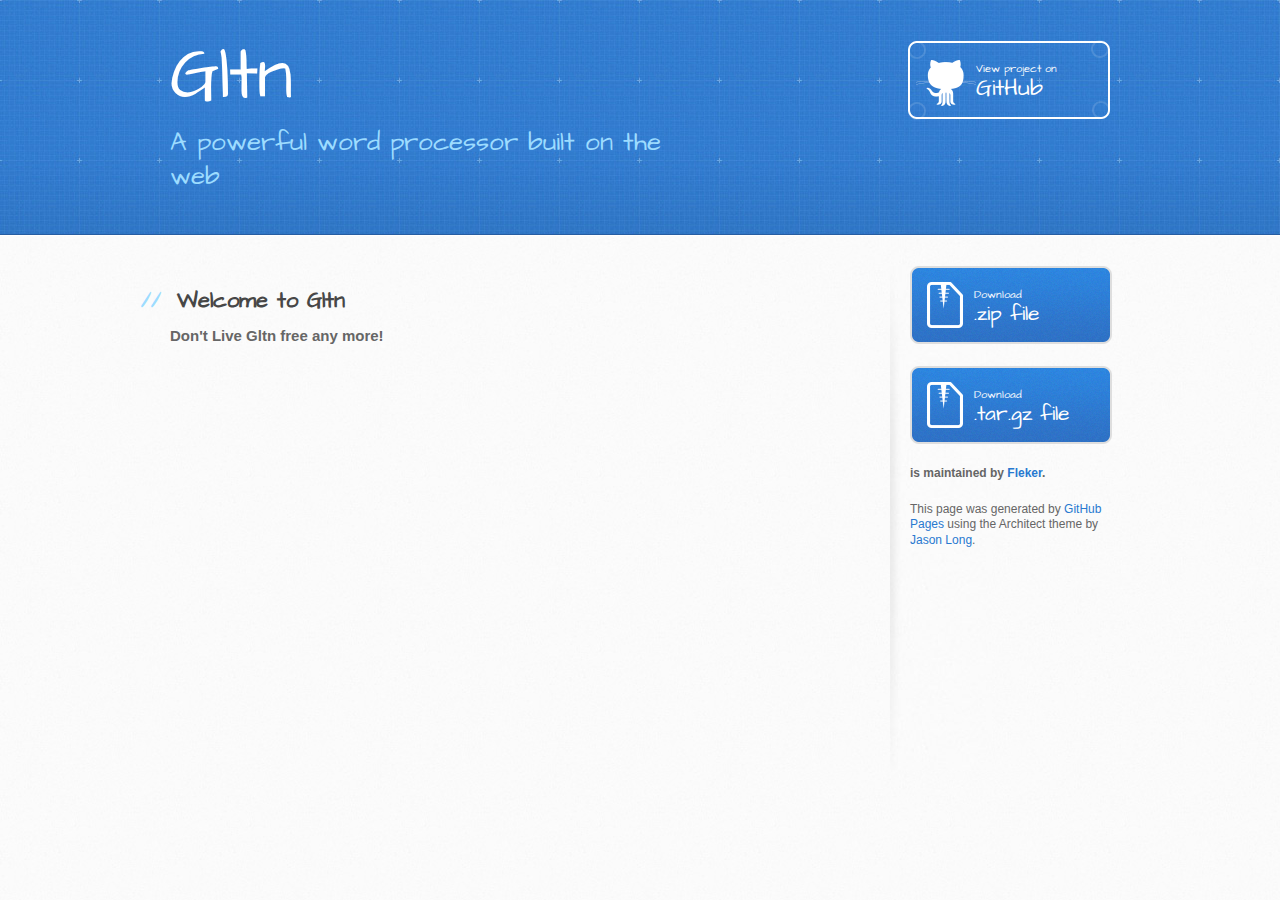
<file: index.html>
<!DOCTYPE html>
<html>
  <head>
    <meta charset='utf-8'>
    <meta http-equiv="X-UA-Compatible" content="chrome=1">
    <meta name="viewport" content="width=device-width, initial-scale=1, maximum-scale=1">
    <link href='https://fonts.googleapis.com/css?family=Architects+Daughter' rel='stylesheet' type='text/css'>
    <link rel="stylesheet" type="text/css" href="stylesheets/stylesheet.css" media="screen">
    <link rel="stylesheet" type="text/css" href="stylesheets/pygment_trac.css" media="screen">
    <link rel="stylesheet" type="text/css" href="stylesheets/print.css" media="print">

    <!--[if lt IE 9]>
    <script src="//html5shiv.googlecode.com/svn/trunk/html5.js"></script>
    <![endif]-->

    <title>Gltn by Fleker</title>
  </head>

  <body>
    <header>
      <div class="inner">
        <h1>Gltn</h1>
        <h2>A powerful word processor built on the web</h2>
        <a href="https://github.com/Fleker/Gltn" class="button"><small>View project on</small> GitHub</a>
      </div>
    </header>

    <div id="content-wrapper">
      <div class="inner clearfix">
        <section id="main-content">
          <h2>
<a id="welcome-to-gltn" class="anchor" href="#welcome-to-gltn" aria-hidden="true"><span class="octicon octicon-link"></span></a>Welcome to Gltn</h2>

<p><strong>Don't Live Gltn free any more!</strong></p>
        </section>

        <aside id="sidebar">
          <a href="https://github.com/Fleker/Gltn/zipball/master" class="button">
            <small>Download</small>
            .zip file
          </a>
          <a href="https://github.com/Fleker/Gltn/tarball/master" class="button">
            <small>Download</small>
            .tar.gz file
          </a>

          <p class="repo-owner"><a href="https://github.com/Fleker/Gltn"></a> is maintained by <a href="https://github.com/Fleker">Fleker</a>.</p>

          <p>This page was generated by <a href="https://pages.github.com">GitHub Pages</a> using the Architect theme by <a href="https://twitter.com/jasonlong">Jason Long</a>.</p>
        </aside>
      </div>
    </div>
  <script>window.location = 'http://felkerdigitalmedia.com/gltn</script>
  
  </body>
</html>
</file>
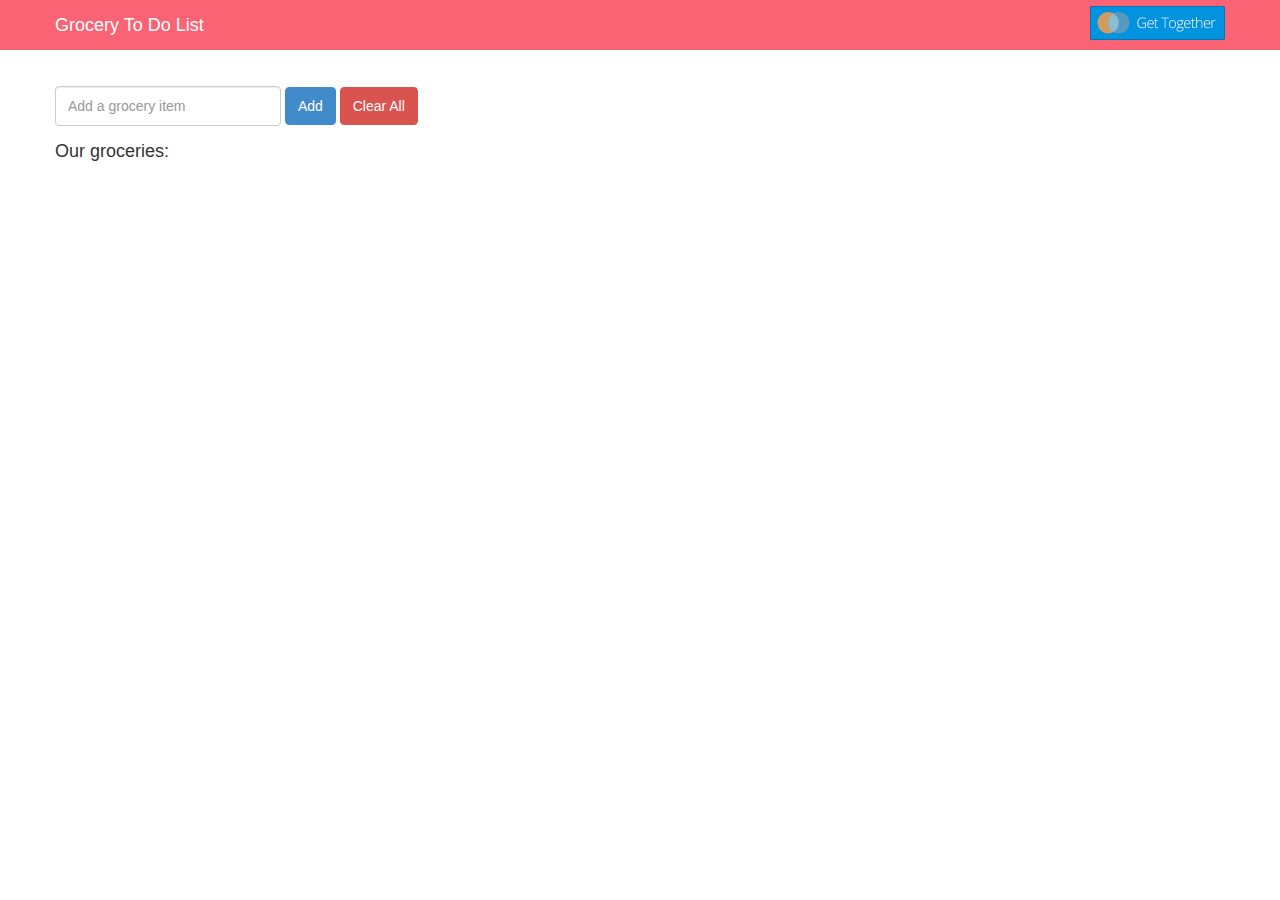
<file: _nightlies/js/togetherjs/site/examples/todo/index.html>
<!DOCTYPE html>

<html>
<head>
  <title>Grocery To Do List</title>
  <meta charset="UTF-8">
  <meta name="description" content="">
  <meta name="author" content="">
  <meta name="viewport" content="width=device-width, initial-scale=1.0">
  <!-- Bootstrap -->
  <link href="css/bootstrap.min.css" rel="stylesheet" media="screen">

  <style type="text/css" media="screen">
    .main{
      padding: 80px 15px;
    }

    h1 {
      color: #e74c3c;
    }

    .navbar {
      background: #fa6374;
    }

    .navbar-inverse .navbar-brand {
      color: #fff;
    }

    .form-control {
      padding: 0 12px;
    }

    /*reset Twitter Bootstrap*/
    @media screen {
      * {
        -webkit-box-sizing: content-box !important;
        -moz-box-sizing: content-box !important;
        box-sizing: content-box !important;
      }
    }

    .container a img {
      width: 135px;
      height: 34px;
    }

  </style>

</head>
  <body>

    <div class="navbar navbar-inverse navbar-fixed-top">
      <div class="container">
        <a class="navbar-brand pull-left" href="#">Grocery To Do List</a>
        <a href="#" class="navbar-btn pull-right" onclick="TogetherJS(this); return false;"><img src="../../images/start-togetherjs-blue.png"></a>
      </div>
    </div>


    <div class="container">

      <div class="main">

        <div class="row">
          <div id="form" class="navbar-form pull-left">
            <input id="description" name="description" type="text" class="form-control" style="width: 200px;" placeholder="Add a grocery item" />
            <input id="add" type="submit" value="Add" class="btn btn-primary" />
            <button id="clear" type="button" class="btn btn-danger">Clear All</button>
          </div>
        </div>

        <div class="row">
          <div id="alert"></div>
          <h4>Our groceries:</h4>
          <ul id="todos" class="list-group"></ul>
        </div>

      </div>

    </div>

    <!-- togetherjs -->
    <script>
      TogetherJSConfig_findRoom = {prefix: "gltn", max: 15};
      TogetherJSConfig_autoStart = true;
      TogetherJSConfig_suppressJoinConfirmation = true;
      TogetherJSConfig_storagePrefix = "tjs_todo";
    </script>
    <script src="../../../togetherjs/togetherjs.js"></script>

    <!-- JavaScript plugins (requires jQuery) -->
    <script src="js/jquery-1.10.2.min.js"></script>
    <!-- Include all compiled plugins (below), or include individual files as needed -->
    <script src="js/bootstrap.min.js"></script>

    <script type="text/javascript" charset="utf-8" src="js/app.js"></script>

  </body>
</html>
</file>
<file: stylesheets/pygment_trac.css>
.highlight  { background: #ffffff; }
.highlight .c { color: #999988; font-style: italic } /* Comment */
.highlight .err { color: #a61717; background-color: #e3d2d2 } /* Error */
.highlight .k { font-weight: bold } /* Keyword */
.highlight .o { font-weight: bold } /* Operator */
.highlight .cm { color: #999988; font-style: italic } /* Comment.Multiline */
.highlight .cp { color: #999999; font-weight: bold } /* Comment.Preproc */
.highlight .c1 { color: #999988; font-style: italic } /* Comment.Single */
.highlight .cs { color: #999999; font-weight: bold; font-style: italic } /* Comment.Special */
.highlight .gd { color: #000000; background-color: #ffdddd } /* Generic.Deleted */
.highlight .gd .x { color: #000000; background-color: #ffaaaa } /* Generic.Deleted.Specific */
.highlight .ge { font-style: italic } /* Generic.Emph */
.highlight .gr { color: #aa0000 } /* Generic.Error */
.highlight .gh { color: #999999 } /* Generic.Heading */
.highlight .gi { color: #000000; background-color: #ddffdd } /* Generic.Inserted */
.highlight .gi .x { color: #000000; background-color: #aaffaa } /* Generic.Inserted.Specific */
.highlight .go { color: #888888 } /* Generic.Output */
.highlight .gp { color: #555555 } /* Generic.Prompt */
.highlight .gs { font-weight: bold } /* Generic.Strong */
.highlight .gu { color: #800080; font-weight: bold; } /* Generic.Subheading */
.highlight .gt { color: #aa0000 } /* Generic.Traceback */
.highlight .kc { font-weight: bold } /* Keyword.Constant */
.highlight .kd { font-weight: bold } /* Keyword.Declaration */
.highlight .kn { font-weight: bold } /* Keyword.Namespace */
.highlight .kp { font-weight: bold } /* Keyword.Pseudo */
.highlight .kr { font-weight: bold } /* Keyword.Reserved */
.highlight .kt { color: #445588; font-weight: bold } /* Keyword.Type */
.highlight .m { color: #009999 } /* Literal.Number */
.highlight .s { color: #d14 } /* Literal.String */
.highlight .na { color: #008080 } /* Name.Attribute */
.highlight .nb { color: #0086B3 } /* Name.Builtin */
.highlight .nc { color: #445588; font-weight: bold } /* Name.Class */
.highlight .no { color: #008080 } /* Name.Constant */
.highlight .ni { color: #800080 } /* Name.Entity */
.highlight .ne { color: #990000; font-weight: bold } /* Name.Exception */
.highlight .nf { color: #990000; font-weight: bold } /* Name.Function */
.highlight .nn { color: #555555 } /* Name.Namespace */
.highlight .nt { color: #000080 } /* Name.Tag */
.highlight .nv { color: #008080 } /* Name.Variable */
.highlight .ow { font-weight: bold } /* Operator.Word */
.highlight .w { color: #bbbbbb } /* Text.Whitespace */
.highlight .mf { color: #009999 } /* Literal.Number.Float */
.highlight .mh { color: #009999 } /* Literal.Number.Hex */
.highlight .mi { color: #009999 } /* Literal.Number.Integer */
.highlight .mo { color: #009999 } /* Literal.Number.Oct */
.highlight .sb { color: #d14 } /* Literal.String.Backtick */
.highlight .sc { color: #d14 } /* Literal.String.Char */
.highlight .sd { color: #d14 } /* Literal.String.Doc */
.highlight .s2 { color: #d14 } /* Literal.String.Double */
.highlight .se { color: #d14 } /* Literal.String.Escape */
.highlight .sh { color: #d14 } /* Literal.String.Heredoc */
.highlight .si { color: #d14 } /* Literal.String.Interpol */
.highlight .sx { color: #d14 } /* Literal.String.Other */
.highlight .sr { color: #009926 } /* Literal.String.Regex */
.highlight .s1 { color: #d14 } /* Literal.String.Single */
.highlight .ss { color: #990073 } /* Literal.String.Symbol */
.highlight .bp { color: #999999 } /* Name.Builtin.Pseudo */
.highlight .vc { color: #008080 } /* Name.Variable.Class */
.highlight .vg { color: #008080 } /* Name.Variable.Global */
.highlight .vi { color: #008080 } /* Name.Variable.Instance */
.highlight .il { color: #009999 } /* Literal.Number.Integer.Long */

.type-csharp .highlight .k { color: #0000FF }
.type-csharp .highlight .kt { color: #0000FF }
.type-csharp .highlight .nf { color: #000000; font-weight: normal }
.type-csharp .highlight .nc { color: #2B91AF }
.type-csharp .highlight .nn { color: #000000 }
.type-csharp .highlight .s { color: #A31515 }
.type-csharp .highlight .sc { color: #A31515 }
</file>
<file: stylesheets/print.css>
html, body, div, span, applet, object, iframe,
h1, h2, h3, h4, h5, h6, p, blockquote, pre,
a, abbr, acronym, address, big, cite, code,
del, dfn, em, img, ins, kbd, q, s, samp,
small, strike, strong, sub, sup, tt, var,
b, u, i, center,
dl, dt, dd, ol, ul, li,
fieldset, form, label, legend,
table, caption, tbody, tfoot, thead, tr, th, td,
article, aside, canvas, details, embed,
figure, figcaption, footer, header, hgroup,
menu, nav, output, ruby, section, summary,
time, mark, audio, video {
  padding: 0;
  margin: 0;
  font: inherit;
  font-size: 100%;
  vertical-align: baseline;
  border: 0;
}
/* HTML5 display-role reset for older browsers */
article, aside, details, figcaption, figure,
footer, header, hgroup, menu, nav, section {
  display: block;
}
body {
  line-height: 1;
}
ol, ul {
  list-style: none;
}
blockquote, q {
  quotes: none;
}
blockquote:before, blockquote:after,
q:before, q:after {
  content: '';
  content: none;
}
table {
  border-spacing: 0;
  border-collapse: collapse;
}
body {
  font-family: 'Helvetica Neue', Helvetica, Arial, serif;
  font-size: 13px;
  line-height: 1.5;
  color: #000;
}

a {
  font-weight: bold;
  color: #d5000d;
}

header {
  padding-top: 35px;
  padding-bottom: 10px;
}

header h1 {
  font-size: 48px;
  font-weight: bold;
  line-height: 1.2;
  color: #303030;
  letter-spacing: -1px;
}

header h2 {
  font-size: 24px;
  font-weight: normal;
  line-height: 1.3;
  color: #aaa;
  letter-spacing: -1px;
}
#downloads {
  display: none;
}
#main_content {
  padding-top: 20px;
}

code, pre {
  margin-bottom: 30px;
  font-family: Monaco, "Bitstream Vera Sans Mono", "Lucida Console", Terminal;
  font-size: 12px;
  color: #222;
}

code {
  padding: 0 3px;
}

pre {
  padding: 20px;
  overflow: auto;
  border: solid 1px #ddd;
}
pre code {
  padding: 0;
}

ul, ol, dl {
  margin-bottom: 20px;
}


/* COMMON STYLES */

table {
  width: 100%;
  border: 1px solid #ebebeb;
}

th {
  font-weight: 500;
}

td {
  font-weight: 300;
  text-align: center;
  border: 1px solid #ebebeb;
}

form {
  padding: 20px;
  background: #f2f2f2;

}


/* GENERAL ELEMENT TYPE STYLES */

h1 {
  font-size: 2.8em;
}

h2 {
  margin-bottom: 8px;
  font-size: 22px;
  font-weight: bold;
  color: #303030;
}

h3 {
  margin-bottom: 8px;
  font-size: 18px;
  font-weight: bold;
  color: #d5000d;
}

h4 {
  font-size: 16px;
  font-weight: bold;
  color: #303030;
}

h5 {
  font-size: 1em;
  color: #303030;
}

h6 {
  font-size: .8em;
  color: #303030;
}

p {
  margin-bottom: 20px;
  font-weight: 300;
}

a {
  text-decoration: none;
}

p a {
  font-weight: 400;
}

blockquote {
  padding: 0 0 0 30px;
  margin-bottom: 20px;
  font-size: 1.6em;
  border-left: 10px solid #e9e9e9;
}

ul li {
  padding-left: 20px;
  list-style-position: inside;
  list-style: disc;
}

ol li {
  padding-left: 3px;
  list-style-position: inside;
  list-style: decimal;
}

dl dd {
  font-style: italic;
  font-weight: 100;
}

footer {
  padding-top: 20px;
  padding-bottom: 30px;
  margin-top: 40px;
  font-size: 13px;
  color: #aaa;
}

footer a {
  color: #666;
}

/* MISC */
.clearfix:after {
  display: block;
  height: 0;
  clear: both;
  visibility: hidden;
  content: '.';
}

.clearfix {display: inline-block;}
* html .clearfix {height: 1%;}
.clearfix {display: block;}
</file>
<file: stylesheets/stylesheet.css>
/*! normalize.css v3.0.2 | MIT License | git.io/normalize */

/**
 * 1. Set default font family to sans-serif.
 * 2. Prevent iOS text size adjust after orientation change, without disabling
 *    user zoom.
 */

html {
  font-family: sans-serif; /* 1 */
  -webkit-text-size-adjust: 100%; /* 2 */
  -ms-text-size-adjust: 100%; /* 2 */
}

/**
 * Remove default margin.
 */

body {
  margin: 0;
}

/* HTML5 display definitions
   ========================================================================== */

/**
 * Correct `block` display not defined for any HTML5 element in IE 8/9.
 * Correct `block` display not defined for `details` or `summary` in IE 10/11
 * and Firefox.
 * Correct `block` display not defined for `main` in IE 11.
 */

article,
aside,
details,
figcaption,
figure,
footer,
header,
hgroup,
main,
menu,
nav,
section,
summary {
  display: block;
}

/**
 * 1. Correct `inline-block` display not defined in IE 8/9.
 * 2. Normalize vertical alignment of `progress` in Chrome, Firefox, and Opera.
 */

audio,
canvas,
progress,
video {
  display: inline-block; /* 1 */
  vertical-align: baseline; /* 2 */
}

/**
 * Prevent modern browsers from displaying `audio` without controls.
 * Remove excess height in iOS 5 devices.
 */

audio:not([controls]) {
  display: none;
  height: 0;
}

/**
 * Address `[hidden]` styling not present in IE 8/9/10.
 * Hide the `template` element in IE 8/9/11, Safari, and Firefox < 22.
 */

[hidden],
template {
  display: none;
}

/* Links
   ========================================================================== */

/**
 * Remove the gray background color from active links in IE 10.
 */

a {
  background-color: transparent;
}

/**
 * Improve readability when focused and also mouse hovered in all browsers.
 */

a:active,
a:hover {
  outline: 0;
}

/* Text-level semantics
   ========================================================================== */

/**
 * Address styling not present in IE 8/9/10/11, Safari, and Chrome.
 */

abbr[title] {
  border-bottom: 1px dotted;
}

/**
 * Address style set to `bolder` in Firefox 4+, Safari, and Chrome.
 */

b,
strong {
  font-weight: bold;
}

/**
 * Address styling not present in Safari and Chrome.
 */

dfn {
  font-style: italic;
}

/**
 * Address variable `h1` font-size and margin within `section` and `article`
 * contexts in Firefox 4+, Safari, and Chrome.
 */

h1 {
  margin: 0.67em 0;
  font-size: 2em;
}

/**
 * Address styling not present in IE 8/9.
 */

mark {
  color: #000;
  background: #ff0;
}

/**
 * Address inconsistent and variable font size in all browsers.
 */

small {
  font-size: 80%;
}

/**
 * Prevent `sub` and `sup` affecting `line-height` in all browsers.
 */

sub,
sup {
  position: relative;
  font-size: 75%;
  line-height: 0;
  vertical-align: baseline;
}

sup {
  top: -0.5em;
}

sub {
  bottom: -0.25em;
}

/* Embedded content
   ========================================================================== */

/**
 * Remove border when inside `a` element in IE 8/9/10.
 */

img {
  border: 0;
}

/**
 * Correct overflow not hidden in IE 9/10/11.
 */

svg:not(:root) {
  overflow: hidden;
}

/* Grouping content
   ========================================================================== */

/**
 * Address margin not present in IE 8/9 and Safari.
 */

figure {
  margin: 1em 40px;
}

/**
 * Address differences between Firefox and other browsers.
 */

hr {
  height: 0;
  -moz-box-sizing: content-box;
  box-sizing: content-box;
}

/**
 * Contain overflow in all browsers.
 */

pre {
  overflow: auto;
}

/**
 * Address odd `em`-unit font size rendering in all browsers.
 */

code,
kbd,
pre,
samp {
  font-family: monospace, monospace;
  font-size: 1em;
}

/* Forms
   ========================================================================== */

/**
 * Known limitation: by default, Chrome and Safari on OS X allow very limited
 * styling of `select`, unless a `border` property is set.
 */

/**
 * 1. Correct color not being inherited.
 *    Known issue: affects color of disabled elements.
 * 2. Correct font properties not being inherited.
 * 3. Address margins set differently in Firefox 4+, Safari, and Chrome.
 */

button,
input,
optgroup,
select,
textarea {
  margin: 0; /* 3 */
  font: inherit; /* 2 */
  color: inherit; /* 1 */
}

/**
 * Address `overflow` set to `hidden` in IE 8/9/10/11.
 */

button {
  overflow: visible;
}

/**
 * Address inconsistent `text-transform` inheritance for `button` and `select`.
 * All other form control elements do not inherit `text-transform` values.
 * Correct `button` style inheritance in Firefox, IE 8/9/10/11, and Opera.
 * Correct `select` style inheritance in Firefox.
 */

button,
select {
  text-transform: none;
}

/**
 * 1. Avoid the WebKit bug in Android 4.0.* where (2) destroys native `audio`
 *    and `video` controls.
 * 2. Correct inability to style clickable `input` types in iOS.
 * 3. Improve usability and consistency of cursor style between image-type
 *    `input` and others.
 */

button,
html input[type="button"], /* 1 */
input[type="reset"],
input[type="submit"] {
  -webkit-appearance: button; /* 2 */
  cursor: pointer; /* 3 */
}

/**
 * Re-set default cursor for disabled elements.
 */

button[disabled],
html input[disabled] {
  cursor: default;
}

/**
 * Remove inner padding and border in Firefox 4+.
 */

button::-moz-focus-inner,
input::-moz-focus-inner {
  padding: 0;
  border: 0;
}

/**
 * Address Firefox 4+ setting `line-height` on `input` using `!important` in
 * the UA stylesheet.
 */

input {
  line-height: normal;
}

/**
 * It's recommended that you don't attempt to style these elements.
 * Firefox's implementation doesn't respect box-sizing, padding, or width.
 *
 * 1. Address box sizing set to `content-box` in IE 8/9/10.
 * 2. Remove excess padding in IE 8/9/10.
 */

input[type="checkbox"],
input[type="radio"] {
  box-sizing: border-box; /* 1 */
  padding: 0; /* 2 */
}

/**
 * Fix the cursor style for Chrome's increment/decrement buttons. For certain
 * `font-size` values of the `input`, it causes the cursor style of the
 * decrement button to change from `default` to `text`.
 */

input[type="number"]::-webkit-inner-spin-button,
input[type="number"]::-webkit-outer-spin-button {
  height: auto;
}

/**
 * 1. Address `appearance` set to `searchfield` in Safari and Chrome.
 * 2. Address `box-sizing` set to `border-box` in Safari and Chrome
 *    (include `-moz` to future-proof).
 */

input[type="search"] {
  -webkit-box-sizing: content-box; /* 2 */
  -moz-box-sizing: content-box;
  box-sizing: content-box;
  -webkit-appearance: textfield; /* 1 */
}

/**
 * Remove inner padding and search cancel button in Safari and Chrome on OS X.
 * Safari (but not Chrome) clips the cancel button when the search input has
 * padding (and `textfield` appearance).
 */

input[type="search"]::-webkit-search-cancel-button,
input[type="search"]::-webkit-search-decoration {
  -webkit-appearance: none;
}

/**
 * Define consistent border, margin, and padding.
 */

fieldset {
  padding: 0.35em 0.625em 0.75em;
  margin: 0 2px;
  border: 1px solid #c0c0c0;
}

/**
 * 1. Correct `color` not being inherited in IE 8/9/10/11.
 * 2. Remove padding so people aren't caught out if they zero out fieldsets.
 */

legend {
  padding: 0; /* 2 */
  border: 0; /* 1 */
}

/**
 * Remove default vertical scrollbar in IE 8/9/10/11.
 */

textarea {
  overflow: auto;
}

/**
 * Don't inherit the `font-weight` (applied by a rule above).
 * NOTE: the default cannot safely be changed in Chrome and Safari on OS X.
 */

optgroup {
  font-weight: bold;
}

/* Tables
   ========================================================================== */

/**
 * Remove most spacing between table cells.
 */

table {
  border-spacing: 0;
  border-collapse: collapse;
}

td,
th {
  padding: 0;
}

/* LAYOUT STYLES */
body {
  font-family: 'Helvetica Neue', Helvetica, Arial, serif;
  font-size: 15px;
  font-weight: 400;
  line-height: 1.5;
  color: #666;
  background: #fafafa url(../images/body-bg.jpg) 0 0 repeat;
}

p {
  margin-top: 0;
}

a {
  color: #2879d0;
}
a:hover {
  color: #2268b2;
}

header {
  padding-top: 40px;
  padding-bottom: 40px;
  font-family: 'Architects Daughter', 'Helvetica Neue', Helvetica, Arial, serif;
  background: #2e7bcf url(../images/header-bg.jpg) 0 0 repeat-x;
  border-bottom: solid 1px #275da1;
}

header h1 {
  width: 540px;
  margin-top: 0;
  margin-bottom: 0.2em;
  font-size: 72px;
  font-weight: normal;
  line-height: 1;
  color: #fff;
  letter-spacing: -1px;
}

header h2 {
  width: 540px;
  margin-top: 0;
  margin-bottom: 0;
  font-size: 26px;
  font-weight: normal;
  line-height: 1.3;
  color: #9ddcff;
  letter-spacing: 0;
}

.inner {
  position: relative;
  width: 940px;
  margin: 0 auto;
}

#content-wrapper {
  padding-top: 30px;
  border-top: solid 1px #fff;
}

#main-content {
  float: left;
  width: 690px;
}

#main-content img {
  max-width: 100%;
}

aside#sidebar {
  float: right;
  width: 200px;
  min-height: 504px;
  padding-left: 20px;
  font-size: 12px;
  line-height: 1.3;
  background: transparent url(../images/sidebar-bg.jpg) 0 0 no-repeat;
}

aside#sidebar p.repo-owner,
aside#sidebar p.repo-owner a {
  font-weight: bold;
}

#downloads {
  margin-bottom: 40px;
}

a.button {
  width: 134px;
  height: 58px;
  padding-top: 22px;
  padding-left: 68px;
  font-family: 'Architects Daughter', 'Helvetica Neue', Helvetica, Arial, serif;
  font-size: 23px;
  line-height: 1.2;
  color: #fff;
}
a.button small {
  display: block;
  font-size: 11px;
}
header a.button {
  position: absolute;
  top: 0;
  right: 0;
  background: transparent url(../images/github-button.png) 0 0 no-repeat;
}
aside a.button {
  display: block;
  width: 138px;
  padding-left: 64px;
  margin-bottom: 20px;
  font-size: 21px;
  background: transparent url(../images/download-button.png) 0 0 no-repeat;
}

code, pre {
  margin-bottom: 30px;
  font-family: Monaco, "Bitstream Vera Sans Mono", "Lucida Console", Terminal, monospace;
  font-size: 13px;
  color: #222;
}

code {
  padding: 0 3px;
  background-color: #f2f8fc;
  border: solid 1px #dbe7f3;
}

pre {
  padding: 20px;
  overflow: auto;
  text-shadow: none;
  background: #fff;
  border: solid 1px #f2f2f2;
}
pre code {
  padding: 0;
  color: #2879d0;
  background-color: #fff;
  border: none;
}

ul, ol, dl {
  margin-bottom: 20px;
}


/* COMMON STYLES */

hr {
  height: 0;
  margin-top: 1em;
  margin-bottom: 1em;
  border: 0;
  border-top: solid 1px #ddd;
}

table {
  width: 100%;
  border: 1px solid #ebebeb;
}

th {
  font-weight: 500;
}

td {
  font-weight: 300;
  text-align: center;
  border: 1px solid #ebebeb;
}

form {
  padding: 20px;
  background: #f2f2f2;

}


/* GENERAL ELEMENT TYPE STYLES */

#main-content h1 {
  margin-top: 0;
  margin-bottom: 0;
  font-family: 'Architects Daughter', 'Helvetica Neue', Helvetica, Arial, serif;
  font-size: 2.8em;
  font-weight: normal;
  color: #474747;
  text-indent: 6px;
  letter-spacing: -1px;
}

#main-content h1:before {
  padding-right: 0.3em;
  margin-left: -0.9em;
  color: #9ddcff;
  content: "/";
}

#main-content h2 {
  margin-bottom: 8px;
  font-family: 'Architects Daughter', 'Helvetica Neue', Helvetica, Arial, serif;
  font-size: 22px;
  font-weight: bold;
  color: #474747;
  text-indent: 4px;
}
#main-content h2:before {
  padding-right: 0.3em;
  margin-left: -1.5em;
  content: "//";
  color: #9ddcff;
}

#main-content h3 {
  margin-top: 24px;
  margin-bottom: 8px;
  font-family: 'Architects Daughter', 'Helvetica Neue', Helvetica, Arial, serif;
  font-size: 18px;
  font-weight: bold;
  color: #474747;
  text-indent: 3px;
}

#main-content h3:before {
  padding-right: 0.3em;
  margin-left: -2em;
  content: "///";
  color: #9ddcff;
}

#main-content h4 {
  margin-bottom: 8px;
  font-family: 'Architects Daughter', 'Helvetica Neue', Helvetica, Arial, serif;
  font-size: 15px;
  font-weight: bold;
  color: #474747;
  text-indent: 3px;
}

h4:before {
  padding-right: 0.3em;
  margin-left: -2.8em;
  content: "////";
  color: #9ddcff;
}

#main-content h5 {
  margin-bottom: 8px;
  font-family: 'Architects Daughter', 'Helvetica Neue', Helvetica, Arial, serif;
  font-size: 14px;
  color: #474747;
  text-indent: 3px;
}
h5:before {
  padding-right: 0.3em;
  margin-left: -3.2em;
  content: "/////";
  color: #9ddcff;
}

#main-content h6 {
  margin-bottom: 8px;
  font-family: 'Architects Daughter', 'Helvetica Neue', Helvetica, Arial, serif;
  font-size: .8em;
  color: #474747;
  text-indent: 3px;
}
h6:before {
  padding-right: 0.3em;
  margin-left: -3.7em;
  content: "//////";
  color: #9ddcff;
}

p {
  margin-bottom: 20px;
}

a {
  text-decoration: none;
}

p a {
  font-weight: 400;
}

blockquote {
  padding: 0 0 0 30px;
  margin-bottom: 20px;
  font-size: 1.6em;
  border-left: 10px solid #e9e9e9;
}

ul {
  list-style-position: inside;
  list-style: disc;
  padding-left: 20px;
}

ol {
  list-style-position: inside;
  list-style: decimal;
  padding-left: 3px;
}

dl dd {
  font-style: italic;
  font-weight: 100;
}

footer {
  padding-top: 20px;
  padding-bottom: 30px;
  margin-top: 40px;
  font-size: 13px;
  color: #aaa;
  background: transparent url('../images/hr.png') 0 0 no-repeat;
}

footer a {
  color: #666;
}
footer a:hover {
  color: #444;
}

/* MISC */
.clearfix:after {
  display: block;
  height: 0;
  clear: both;
  visibility: hidden;
  content: '.';
}

.clearfix {display: inline-block;}
* html .clearfix {height: 1%;}
.clearfix {display: block;}

/* #Media Queries
================================================== */

/* Smaller than standard 960 (devices and browsers) */
@media only screen and (max-width: 959px) { }

/* Tablet Portrait size to standard 960 (devices and browsers) */
@media only screen and (min-width: 768px) and (max-width: 959px) {
  .inner {
    width: 740px;
  }
  header h1, header h2 {
    width: 340px;
  }
  header h1 {
    font-size: 60px;
  }
  header h2 {
    font-size: 30px;
  }
  #main-content {
    width: 490px;
  }
  #main-content h1:before,
  #main-content h2:before,
  #main-content h3:before,
  #main-content h4:before,
  #main-content h5:before,
  #main-content h6:before {
    padding-right: 0;
    margin-left: 0;
    content: none;
  }
}

/* All Mobile Sizes (devices and browser) */
@media only screen and (max-width: 767px) {
  .inner {
    width: 93%;
  }
  header {
    padding: 20px 0;
  }
  header .inner {
    position: relative;
  }
  header h1, header h2 {
    width: 100%;
  }
  header h1 {
    font-size: 48px;
  }
  header h2 {
    font-size: 24px;
  }
  header a.button {
    position: relative;
    display: inline-block;
    width: auto;
    height: auto;
    padding: 5px 10px;
    margin-top: 15px;
    font-size: 13px;
    line-height: 1;
    color: #2879d0;
    text-align: center;
    background-color: #9ddcff;
    background-image: none;
    border-radius: 5px;
    -moz-border-radius: 5px;
    -webkit-border-radius: 5px;
  }
  header a.button small {
    display: inline;
    font-size: 13px;
  }
  #main-content,
  aside#sidebar {
    float: none;
    width: 100% ! important;
  }
  aside#sidebar {
    min-height: 0;
    padding: 20px 0;
    margin-top: 20px;
    background-image: none;
    border-top: solid 1px #ddd;
  }
  aside#sidebar a.button {
    display: none;
  }
  #main-content h1:before,
  #main-content h2:before,
  #main-content h3:before,
  #main-content h4:before,
  #main-content h5:before,
  #main-content h6:before {
    padding-right: 0;
    margin-left: 0;
    content: none;
  }
}

/* Mobile Landscape Size to Tablet Portrait (devices and browsers) */
@media only screen and (min-width: 480px) and (max-width: 767px) { }

/* Mobile Portrait Size to Mobile Landscape Size (devices and browsers) */
@media only screen and (max-width: 479px) { }
</file>
